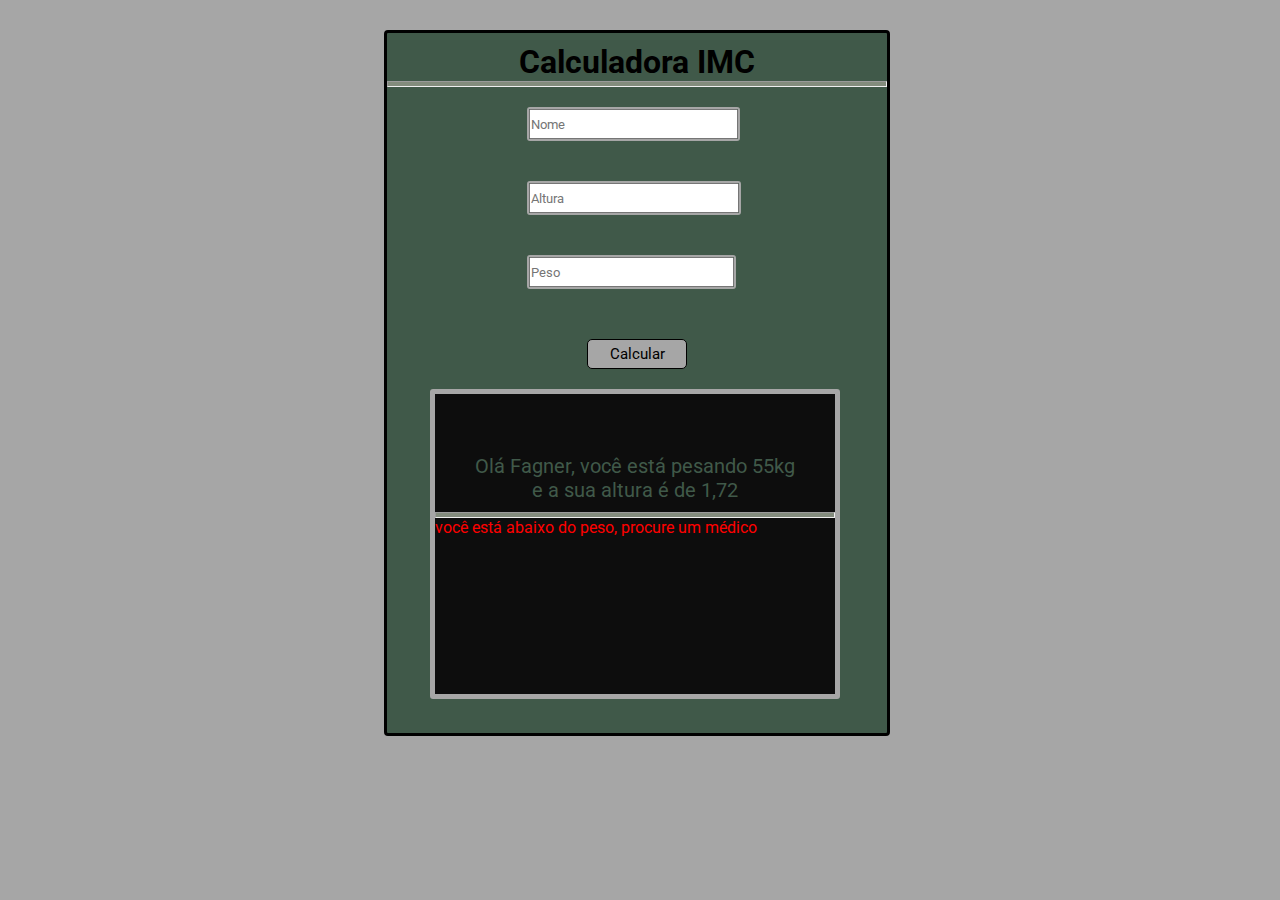
<file: imc termina/index.html>
<!DOCTYPE html>
<html lang="pt-br">
<head>
    <meta charset="UTF-8">
    <meta http-equiv="X-UA-Compatible" content="IE=edge">
    <meta name="viewport" content="width=device-width, initial-scale=1.0">
    <link rel="stylesheet" href="style.css">
    <title>Calculadora IMC</title>
</head>
<body>

    <section>
        <h1>Calculadora IMC</h1>
        <hr>

        <div class="name">
            <input type="text" placeholder="Nome" id="name">
        </div>

        <div class="altura">
            <input type="number" placeholder="Altura" id="altura">
        </div>

        <div class="peso">
            <input type="number" placeholder="Peso" id="peso">
        </div>

        <button onclick="calcular()">Calcular</button>  

        <div id="resultado">
            <p id="textoValue">Olá Fagner, você está pesando 55kg <br> e a sua altura é de 1,72</p>
            <hr>
            <p id="textoResultado">você está abaixo do peso, procure um médico </p>
        </div>
    </section>
    
    <script src="app.js"></script>
</body>
</html>
</file>
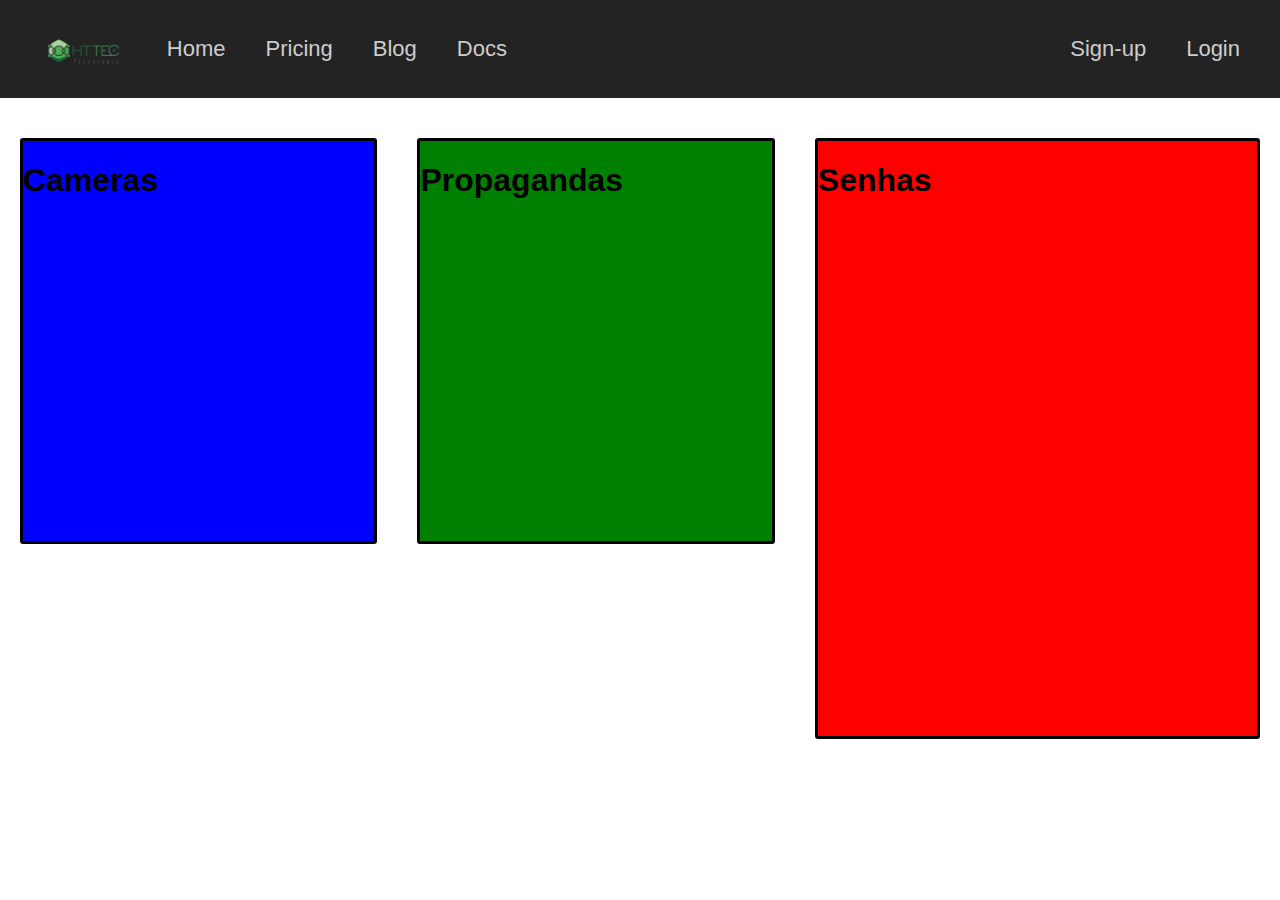
<file: sipa/login/index/index.html>
<!DOCTYPE html>
<html lang="en">
<head>
    <meta charset="UTF-8">
    <meta http-equiv="X-UA-Compatible" content="IE=edge">
    <meta name="viewport" content="width=device-width, initial-scale=1.0">
    <link rel="stylesheet" href="style.css">
    <title>Document</title>
</head>
<body>
    <nav class="menu-container">
        <!-- burger menu -->
        <input type="checkbox" aria-label="Toggle menu" />
        <span></span>
        <span></span>
        <span></span>
      
        <!-- logo -->
        <a href="#" class="menu-logo">
          <img src="LOGO-removebg-preview (1).png" alt="My Awesome Website"/>
        </a>
      
        <!-- menu items -->
        <div class="menu">
          <ul>
            <li>
              <a href="#home">
                Home
              </a>
            </li>
            <li>
              <a href="#pricing">
                Pricing
              </a>
            </li>
            <li>
              <a href="#blog">
                Blog
              </a>
            </li>
            <li>
              <a href="#docs">
                Docs
              </a>
            </li>
          </ul>
          <ul>
            <li>
              <a href="#signup">
                Sign-up
              </a>
            </li>
            <li>
              <a href="#login">
                Login
              </a>
            </li>
          </ul>
        </div>
      </nav>

  <div class="container">
  		<section class="campoCameras">
      		<h1>Cameras</h1>
		  </section>
  
    	<section class="campoPropaganda">
      		<h1>Propagandas</h1>
    	</section>

      <section class="campoSenha">
          <h1>Senhas</h1>
      </section>
  </div>

  
</body>
</html>
</file>
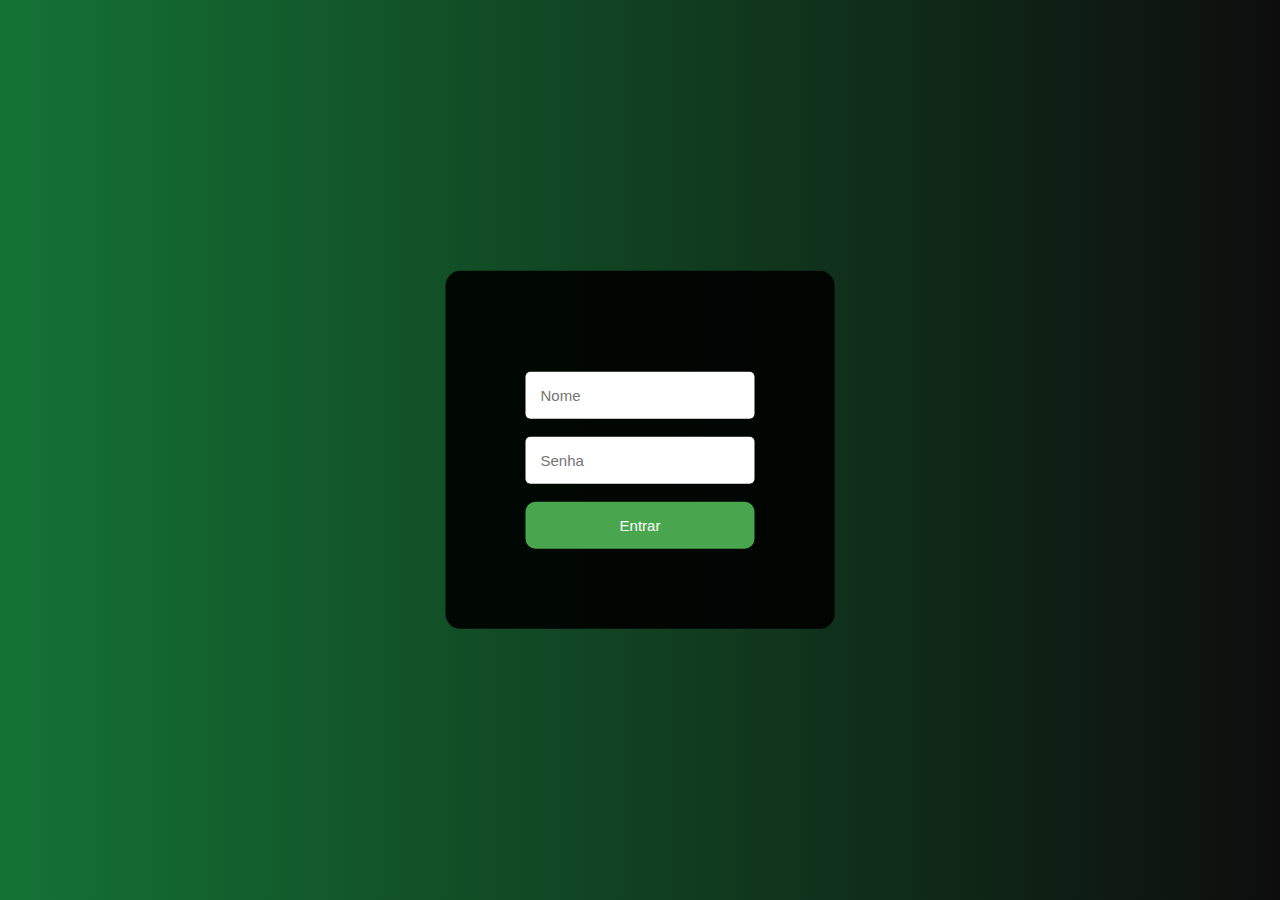
<file: sipa/login/login.html>
<!DOCTYPE html>
<html lang="en">
<head>
    <meta charset="UTF-8">
    <meta http-equiv="X-UA-Compatible" content="IE=edge">
    <meta name="viewport" content="width=device-width, initial-scale=1.0">
    <title>Tela de login</title>
    <style>
        body{
            font-family: Arial, Helvetica, sans-serif;
            background-image: linear-gradient(45deg, #147335, #0D0D0D);
        }
        div{
            background-color: rgba(0, 0, 0, 0.9);
            position: absolute;
            top: 50%;
            left: 50%;
            transform: translate(-50%,-50%);
            padding: 80px;
            border-radius: 15px;
            color: #fff;
        }
        input{
            padding: 15px;
            border: none;
            outline: none;
            font-size: 15px;
            border-radius: 5px;
        }
        button{
            background-color: #49A64F;
            border: none;
            padding: 15px;
            width: 100%;
            border-radius: 10px;
            color: white;
            font-size: 15px;
            
        }
        button:hover{
            background-color: #147335;
            cursor: pointer;
        }
    </style>
</head>
<body>
    <div>
        <h1></h1>
        <input type="text" placeholder="Nome" id="nome">
        <br><br>
        <input type="password" placeholder="Senha" id="senha">
        <br><br>
        <a href="index/index.html"><button id="botao">Entrar</button></a>
    </div>

    <script src="login.js"></script>
</body>
</html>
</file>
<file: imc termina/style.css>
@import url('https://fonts.googleapis.com/css2?family=Roboto:wght@100;300;400;500;700;900&display=swap');

:root {
    --verde: #405949;
    --cinza: #838C7D;
    --branco: #F2F2F2;
    --cinza2: #A6A6A6;
    --preto: #0D0D0D
}

* {
    margin: 0%;
    padding: 0%;
    font-family: 'Roboto', sans-serif;
}

body {
    background-color: var(--cinza2);
}

h1 {
    margin-top: 10px;
    text-align: center;
}

hr {
    height: 4px;
    background-color: var(--cinza);
}

section {
    border: solid 3px black;
    margin-top:30px;
    height: 700px;
    width: 500px;
    margin-left: 30%;
    background-color: var(--verde);
    border-radius: 4px;
}

div {
    border-radius: 3px;
}

input:active {
	position:relative;
	top:1px;
}

.name {
    display: flex;
    border: solid 2px var(--cinza2);
    height: 30px;
    width: 209px;
    margin-left: 28%;
    margin-top: 20px;
    margin-bottom: 40px;
}

.name input {
    width: 100%;
}

.altura {
    display: flex;
    border: solid 2px var(--cinza2);
    height: 30px;
    width: 210px;
    margin-left: 28%;
    margin-bottom: 40px;
}

.altura input {
    width: 100%;
}

.peso {
    display: flex;
    border: solid 2px var(--cinza2);
    height: 30px;
    width: 205px;
    margin-left: 28%;
    margin-bottom: 40px;
}

.peso input {
    width: 100%;
}

button {
    font:bold;
    font-size: 15px;
    height: 30px;
    width: 100px;
    margin-top: 10px;
    margin-left: 10px;
    border: solid 1px black;
    margin-left: 40%;
    border-radius: 5px;
    background-color: var(--cinza2);
}

button:hover {
	background:linear-gradient(to bottom, #6c7c7c 5%, #768d87 100%);
	background-color:#6c7c7c;
}
button:active {
	position:relative;
	top:1px;
}


#resultado {
    border: solid 5px var(--cinza2);
    height: 300px;
    width: 400px;
    margin-left: 43px;
    margin-top: 20px;
    background-color: var(--preto);
}

#textoValue {
    margin-top: 50px;
    color: var(--verde);
    font: bold;
    font-size: 20px;
    padding: 10px;
    text-align: center;
}

#textoResultado {
    color: red;
}
</file>
<file: sipa/login/index/style.css>
body {
	overflow-x: hidden;
	font-family: Sans-Serif;
	margin: 0;
  }
  
  .menu-container {
	position: relative;
	display: flex;
	align-items: center;
	margin-bottom: 20px;
	background: #232323;
	color: #cdcdcd;
	padding: 20px;
	z-index: 1;
	-webkit-user-select: none;
	user-select: none;
	box-sizing: border-box;
  }
  
  .menu-logo {
	line-height: 0;
	margin: 0 20px;
  }
  
  .menu-logo img {
	max-height: 40px;
	max-width: 100px;
	flex-shrink: 0;
  }
  
  .menu-container a {
	text-decoration: none;
	color: #232323;
	transition: color 0.3s ease;
  }
  
  .menu-container a:hover {
	color: #00C6A7;
  }
  
  .menu-container input {
	display: block;
	width: 35px;
	height: 25px;
	margin: 0;
	position: absolute;
	cursor: pointer;
	opacity: 0; /* hide this */
	z-index: 2; /* and place it over the hamburger */
	-webkit-touch-callout: none;
  }
  
  /* Burger menu */
  .menu-container span {
	display: block;
	width: 33px;
	height: 4px;
	margin-bottom: 5px;
	position: relative;
	background: #cdcdcd;
	border-radius: 3px;
	z-index: 1;
	transform-origin: 4px 0px;
	transition: transform 0.5s cubic-bezier(0.77,0.2,0.05,1.0),
				background 0.5s cubic-bezier(0.77,0.2,0.05,1.0),
				opacity 0.55s ease;
  }
  
  .menu-container span:first-child {
	transform-origin: 0% 0%;
  }
  
  .menu-container span:nth-child(3) {
	transform-origin: 0% 100%;
  }
  
  .menu-container input:checked ~ span {
	opacity: 1;
	transform: rotate(45deg) translate(3px,-1px);
	background: #232323;
  }
  
  .menu-container input:checked ~ span:nth-child(4) {
	opacity: 0;
	transform: rotate(0deg) scale(0.2, 0.2);
  }
  
  .menu-container input:checked ~ span:nth-child(3) {
	transform: rotate(-45deg) translate(-5px,11px);
  }
  
  .menu ul {
	list-style: none;
  }
  
  .menu li {
	padding: 10px 0;
	font-size: 22px;
  }
  
  /* mobile styles */
  @media only screen and (max-width: 767px) { 
	.menu-container {
	  flex-direction: column;
	  align-items: flex-end;
	}
	
	.menu-logo {
	  position: absolute;
	  left: 0;
	  top: 50%;
	  transform: translateY(-50%);
	}
  
	.menu-logo img {
	  max-height: 30px;
	}
  
	.menu {
	  position: absolute;
	  box-sizing: border-box;
	  width: 300px;
	  right: -300px;
	  top: 0;
	  margin: -20px;
	  padding: 75px 50px 50px;
	  background: #cdcdcd;
	  -webkit-font-smoothing: antialiased;
	  /* to stop flickering of text in safari */
	  transform-origin: 0% 0%;
	  transform: translateX(0%);
	  transition: transform 0.5s cubic-bezier(0.77,0.2,0.05,1.0);
	}
  
	.menu-container input:checked ~ .menu {
	  transform: translateX(-100%);
	}
  }
  
  /* desktop styles */
  @media only screen and (min-width: 768px) { 
	.menu-container {
	  width: 100%;
	}
  
	.menu-container a {
	  color: #cdcdcd;
	}
  
	.menu-container input {
	  display: none;
	}
  
	/* Burger menu */
	.menu-container span {
	  display: none;
	}
  
	.menu {
	  position: relative;
	  width: 100%;
	  display: flex;
	  justify-content: space-between;
	}
  
	.menu ul {
	  display: flex;
	  padding: 0;
	}
  
	.menu li {
	  padding: 0 20px;
	}
  }

.container {
	display: flex;
}

.campoSenha {
	width: 500px;
	height: 595px;
	background-color: red;
	border-radius: 3px;
	border-style: solid;
	border-color: black;
	margin: 20px;
}

.campoPropaganda {
	width: 400px;
	height: 400px;
	background-color: green;
	border-radius: 3px;
	border-style: solid;
	border-color: black;
	margin: 20px;
}

.campoCameras {
	width: 400px;
	height: 400px;
	background-color: blue;
	border-radius: 3px;
	border-style: solid;
	border-color: black;
	margin: 20px;

}
</file>
